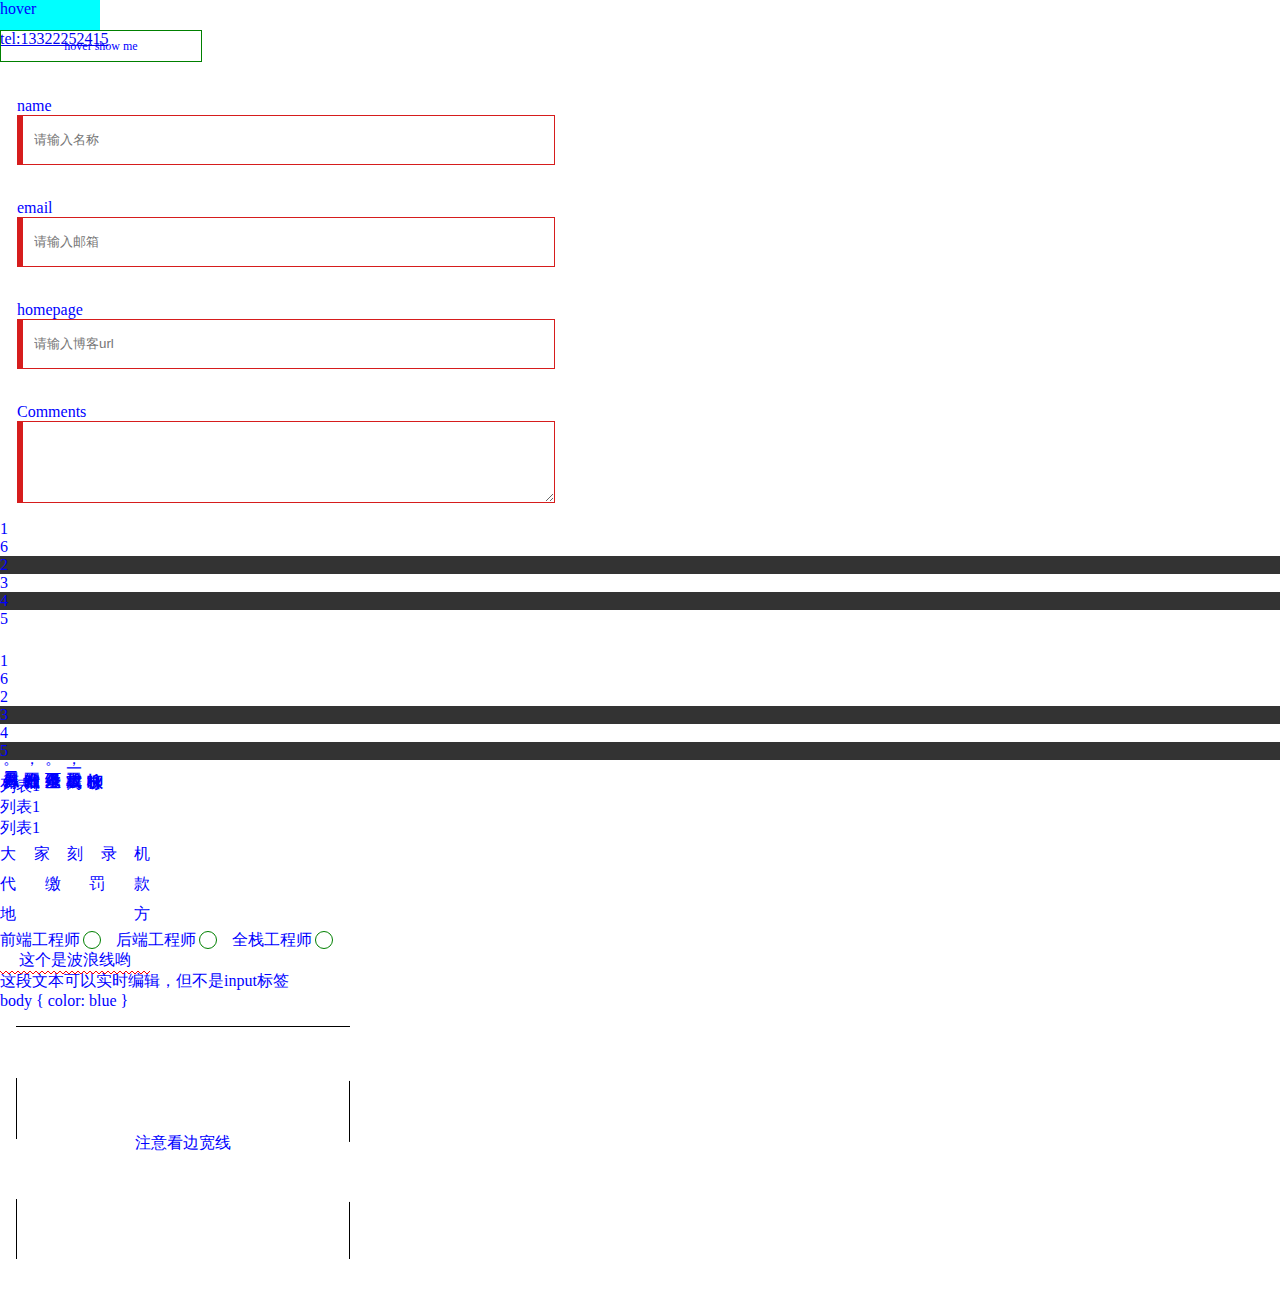
<file: css实用黑科技/index.html>
<!DOCTYPE html>
<html lang="en">
<head>
    <meta charset="UTF-8">
    <meta name="viewport" content="width=device-width, initial-scale=1.0">
    <meta http-equiv="X-UA-Compatible" content="ie=edge">
    <title>Document</title>
    <link rel="stylesheet" href="main.css">
</head>
<body>
    <div class="container">
        <div data-msg="hover show me" class="div1">
            hover
        </div>
        <a href="tel:13322252415"></a>

        <div class="row" style="margin-top: 2rem;">
            <form>
                <div class="form-group">
                    <label>name</label>
                    <input type="text" required placeholder="请输入名称">
                </div>
                <div class="form-group">
                    <label>email</label>
                    <input type="email" required placeholder="请输入邮箱">
                </div>
                <div class="form-group">
                    <label>homepage</label>
                    <input type="url" placeholder="请输入博客url" required>
                </div>
                <div class="form-group">
                    <label>Comments</label>
                    <textarea required></textarea>
                </div>
            </form>
        </div>
        
        <div class="div2">
            <p>1</p>
            <div>6</div>
            <p>2</p>
            <p>3</p>
            <p>4</p>
            <p>5</p>
        </div>

        <div class="div3">
            <p>1</p>
            <div>6</div>
            <p>2</p>
            <p>3</p>
            <p>4</p>
            <p>5</p>
        </div>

        <div class="div4">
            <div class="verticle-mode">
                <h4>咏柳</h4>
                <p>碧玉妆成一树高，<br>万条垂下绿丝绦。<br>不知细叶谁裁出，<br>二月春风似剪刀。</p>
            </div>
        </div>

        <div class="div5">
            <ul>
                <li>
                    <div class="hd"> 列表1 </div>
                    <div class="bd">列表内容<br>内容列表内容<br>内容列表内容<br>内容</div>
                </li>
                <li>
                    <div class="hd"> 列表1 </div>
                    <div class="bd">列表内容<br>内容列表内容<br>内容列表内容<br>内容</div>
                </li>
                <li>
                    <div class="hd"> 列表1 </div>
                    <div class="bd">列表内容<br>内容列表内容<br>内容列表内容<br>内容</div>
                </li>
            </ul>
        </div>

        <div class="div5">
            <p>大家刻录机</p>
            <p>代缴罚款</p>
            <p>地方</p>
        </div>

        <div class="radio-beauty-container">
            <label>
                <span class="radio-name">前端工程师</span>
                <input type="radio" name="radioName" id="radioName1" hidden/>
                <label for="radioName1" class="radio-beauty"></label>
            </label>
            <label>
                <span class="radio-name">后端工程师</span>
                <input type="radio" name="radioName" id="radioName2" hidden/>
                <label for="radioName2" class="radio-beauty"></label>
            </label>
            <label>
                <span class="radio-name">全栈工程师</span>
                <input type="radio" name="radioName" id="radioName3" hidden/>
                <label for="radioName3" class="radio-beauty"></label>
            </label>
        </div>

        <div class="div6">
            <p>这个是波浪线哟</p>
        </div>

        <!-- contenteditable 兼容性还不错 -->
        <div class="div7" contenteditable="true">
            这段文本可以实时编辑，但不是input标签
        </div>
        <!-- 小效果展示 -->
        <div class="div8">
            <style style="display:block" contentEditable>
                body { color: blue }
            </style>
        </div>

        <!-- 蚂蚁线 -->
        <div class="antLine">
            注意看边宽线
        </div>

        
    </div>

    <script>
        // 阻止鼠标右击事件 
        document.oncontextmenu = function(e) {
            return false;
        }

        // 对应元素.oncontextmenu = function(e) { return false; } 
    </script>
</body>
</html>
</file>
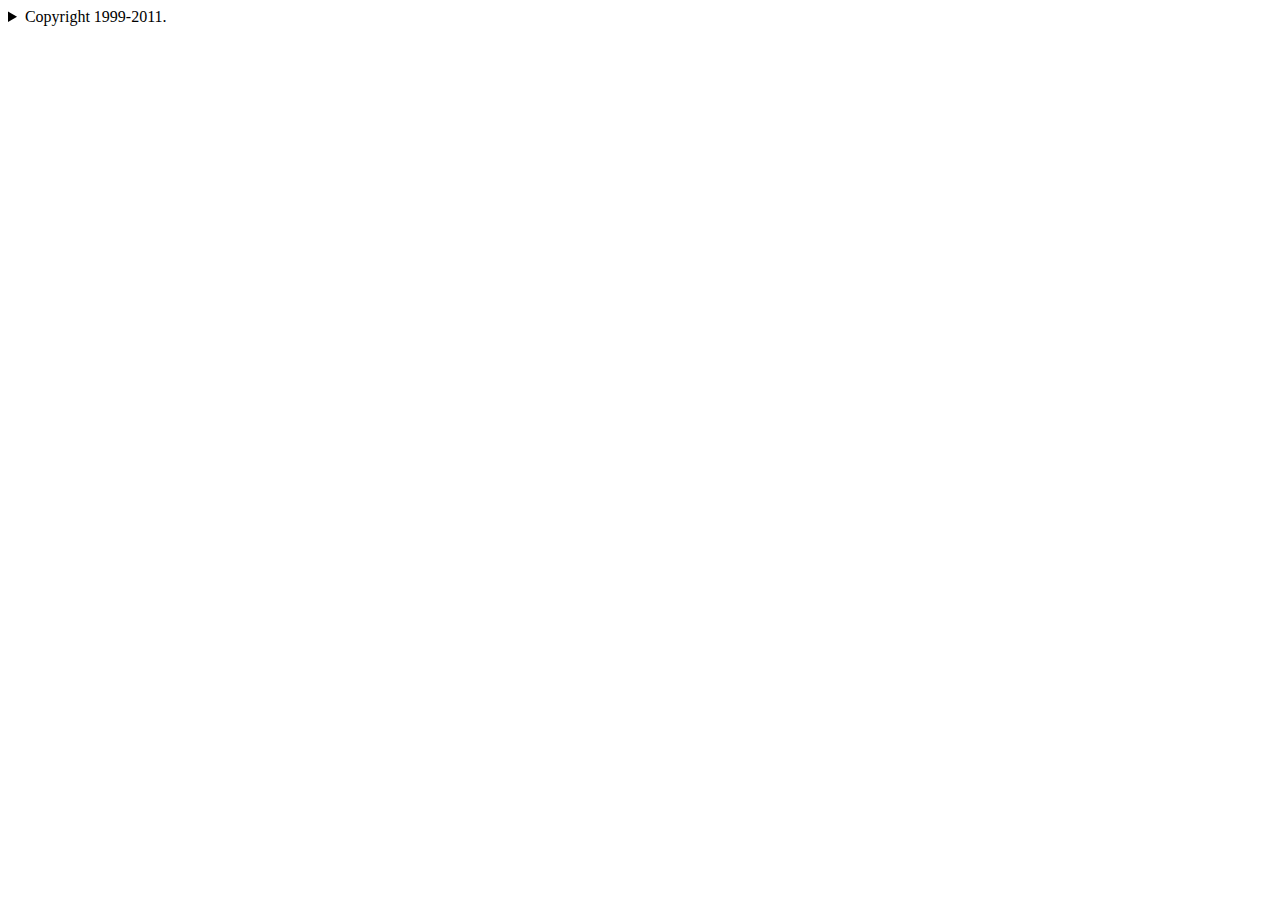
<file: html5/summary.html>
<!DOCTYPE html>
<html lang="en">
<head>
    <meta charset="UTF-8">
    <meta name="viewport" content="width=device-width, initial-scale=1.0">
    <meta http-equiv="X-UA-Compatible" content="ie=edge">
    <title>details summary</title>
</head>
<body>
    <!-- 兼容性 不高  慎用 -->
    <details>
        <!-- style="outline:none;"去掉获得焦点的边框 -->
        <summary style="outline:none;">Copyright 1999-2011.</summary>
        <p> - by Refsnes Data. All Rights Reserved.</p>
        <p>All content and graphics on this web site are the property of the company Refsnes Data.</p>
    </details>
</body>
</html>
</file>
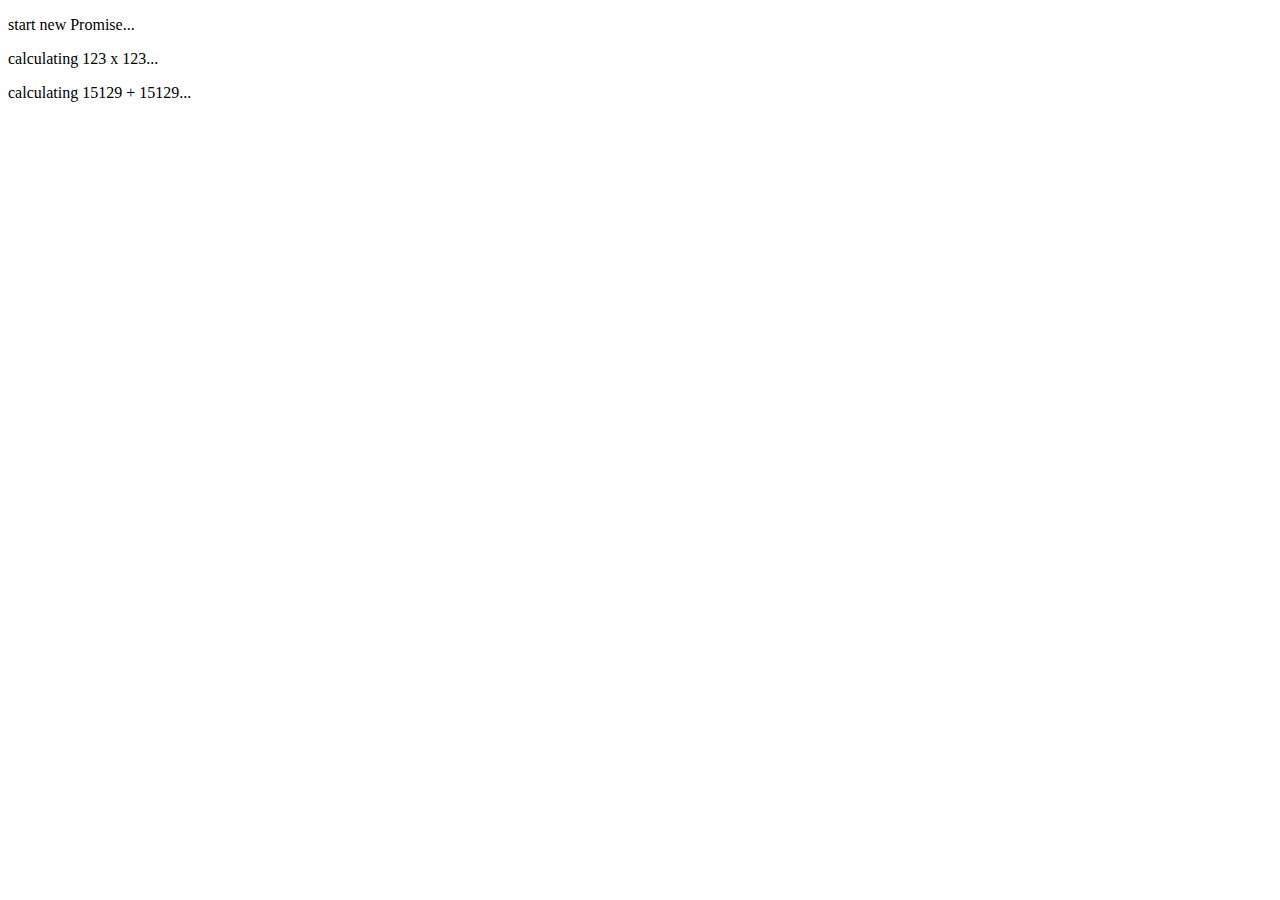
<file: promise/demo.html>
<!DOCTYPE html>
<html lang="en">
<head>
    <meta charset="UTF-8">
    <meta name="viewport" content="width=device-width, initial-scale=1.0">
    <meta http-equiv="X-UA-Compatible" content="ie=edge">
    <title>promise</title>
</head>
<body>
    
    <div id="test-promise2-log"></div>

    <script src="js/demo.js"></script>
    <script src="js/demo1.js"></script>
</body>
</html>
</file>
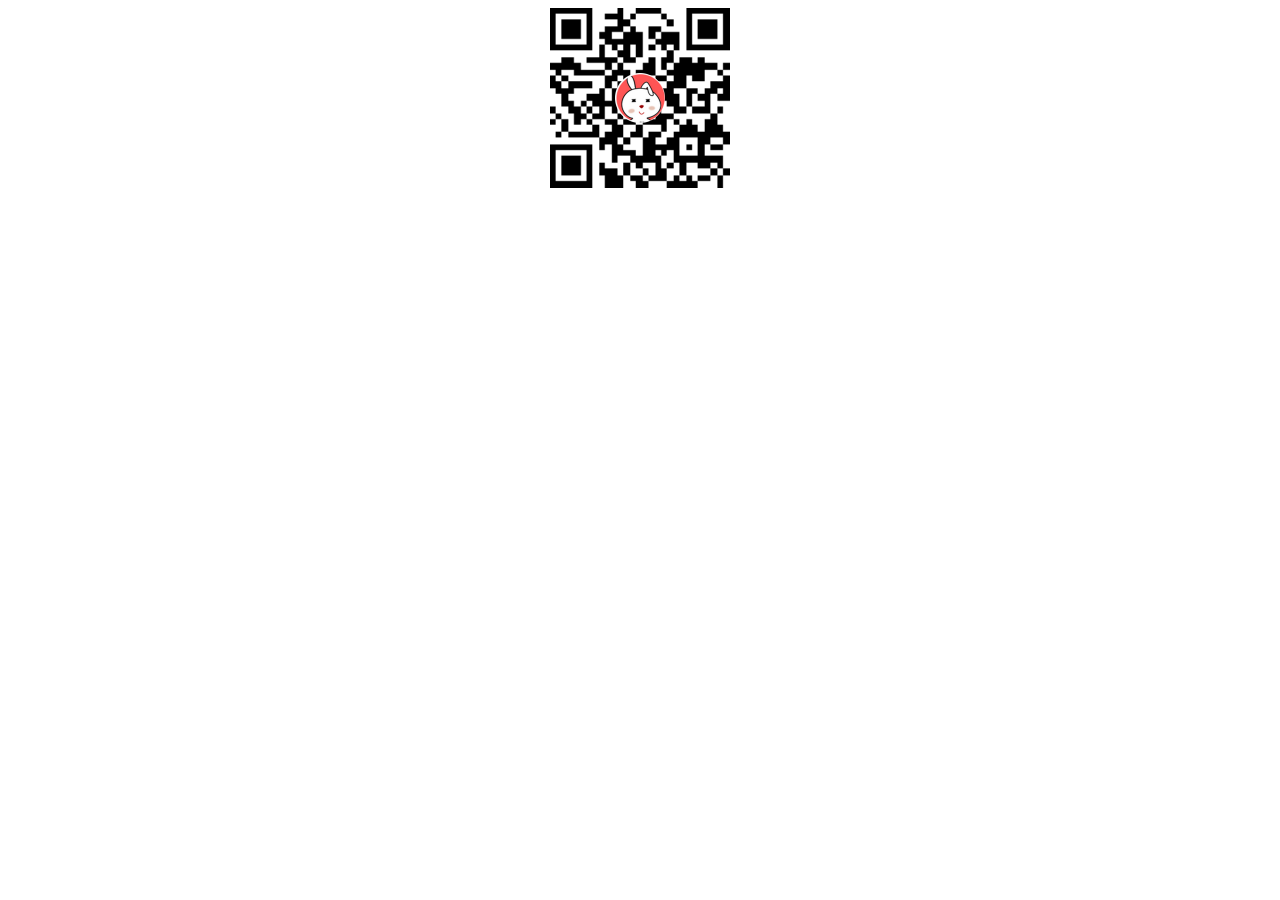
<file: 图片合成/test.html>
<!DOCTYPE html>
<html lang="en">
<head>
    <meta charset="UTF-8">
    <meta name="viewport" content="width=device-width, initial-scale=1.0">
    <meta http-equiv="X-UA-Compatible" content="ie=edge">
    <title>二维码中间小图标</title>
    <style>
        #qrcode {
            width: 100px;
            height: 100px;
        }
    </style>
    <script src="qrcode.js"></script>
</head>
<body>
    <div id="qrcode" style="display:none;">
        
    </div>
    <script src="test.js"></script>
</body>
</html>
</file>
<file: css实用黑科技/main.css>
* {
    margin: 0;
    padding: 0;
}

.container {
    width: 100%;
    margin-bottom: 50px;
}

/* 利用 CSS 的 content 属性 attr 抓取资料 */
.div1 {
    width: 100px;
    height: 30px;
    background-color: #0ff;
    position: relative;
}

.div1:hover:after {
    content: attr(data-msg);
    position: absolute;
    top: 30px;
    font-size: 12px;
    width: 200%;
    line-height: 30px;
    left: 0;
    border: 1px solid green;
    text-align: center;
}

a[href^="tel"]:empty::before {
    content: attr(href);
}

/* 利用用 :valid 和 :invalid 来做表单即时校验 */
.form-group {
    width: 32rem;
    padding: 1rem;
    border: 1px solid transparent;
}

.form-group:hover {
    border-color: #eee;
    transition: border 0.2s;
}

.form-group label {
    display: block;
    font-weight: normal;
}

.form-group input,
.form-group textarea {
    display: block;
    width: 100%;
    line-height: 2rem;
    padding: 0.5rem 0.5rem 0.5rem 1rem;
    border: 1px solid #ccc;
    outline: none;
}

.form-group input:valid,
.form-group textarea:valid {
    border-color: #429032;
    box-shadow: inset 5px 0 0 #429032;
}

.form-group input:invalid,
.form-group textarea:invalid {
    border-color: #d61d1d;
    box-shadow: inset 5px 0 0 #d61d1d;
}

/* nth-of-type 某个范围内的子元素 只算p标签*/
.div2 p:nth-of-type(2n) {
    background-color: #333;
}

/* nth-child 所有子元素*/
.div3 {
    margin-top: 24px;
}

.div3 p:nth-child(2n) {
    background-color: #333;
}

/* 竖版样式 */
.verticle-mode {
    writing-mode: tb-rl;
    -webkit-writing-mode: vertical-rl;
    writing-mode: vertical-rl;
}

/* 鼠标移入显示下拉列表 */
.bd {
    max-height: 0;
    overflow: hidden;
    transition: all 1s ease-out;
}

li:hover .bd {
    max-height: 600px;
    transition-timing-function: ease-in;
}

/* 文字左右对齐  兼容性极差*/ 
.div5 p {
    width: 150px;
    height: 30px;
    line-height: 30px;
    text-align-last: justify;
    -moz-text-align-last: justify;
    -ms-text-align-last: justify;
}

/* 解决ios除body滚动不流畅问题 */
.body {
    -webkit-overflow-scrolling: touch; /* ios5+ */
}
/* 此属性可以继承 在body写即可 */


/* 修改radio和checkbox默认样式 */
.radio-beauty-container {
    font-size: 0;
    /* %是占位符 只有extend方法才会调用 单独使用不会编译到css中 */
    /* %common {
        padding: 2px;
        background-color: green;
        background-clip: content-box;
    } */
}

.radio-beauty-container .radio-name {
    vertical-align: middle;
    font-size: 16px;
}

.radio-beauty-container .radio-beauty {
    width: 18px;
    height: 18px;
    box-sizing: border-box;
    display: inline-block;
    border: 1px solid green;
    vertical-align: middle;
    margin: 0 15px 0 3px;
    border-radius: 50%;
}

.radio-beauty-container .radio-beauty:hover {
    box-shadow: 0 0 7px green;
    padding: 2px;
    background-color: green;
    background-clip: content-box;
}

.radio-beauty-container input[type="radio"]:checked+.radio-beauty {
    padding: 2px;
    background-color: green;
    background-clip: content-box;
}

/* 波浪线 */
.div6 p {
    position: relative;
    width: 150px;
    text-align: center;
}

.div6 p::after {
    content: '';
    display: block;
    position: absolute;
    top: 100%;
    left: 0;
    width: 100%;
    height: 3px;
    background: linear-gradient(135deg, transparent, transparent 45%, red, transparent 55%, transparent 100%),
                linear-gradient(45deg, transparent, transparent 45%, red, transparent 55%, transparent 100%);
    background-size: 6px 6px;
}

.antLine {
    width: 300px;
    height: 200px;
    text-align: center;
    line-height: 200px;
    border: 1px solid transparent;
    padding: 1em;
    background:
    linear-gradient(white,white) padding-box,
    repeating-linear-gradient( -45deg,
                              black 0,
                              black 25%,
                              white 0,
                              white 50%) 0 /.6em;
    animation:ants 12s linear infinite;
    margin-left: 16px;
    margin-top: 16px;
}

@keyframes ants {
    to { background-position:100% }
}
</file>
